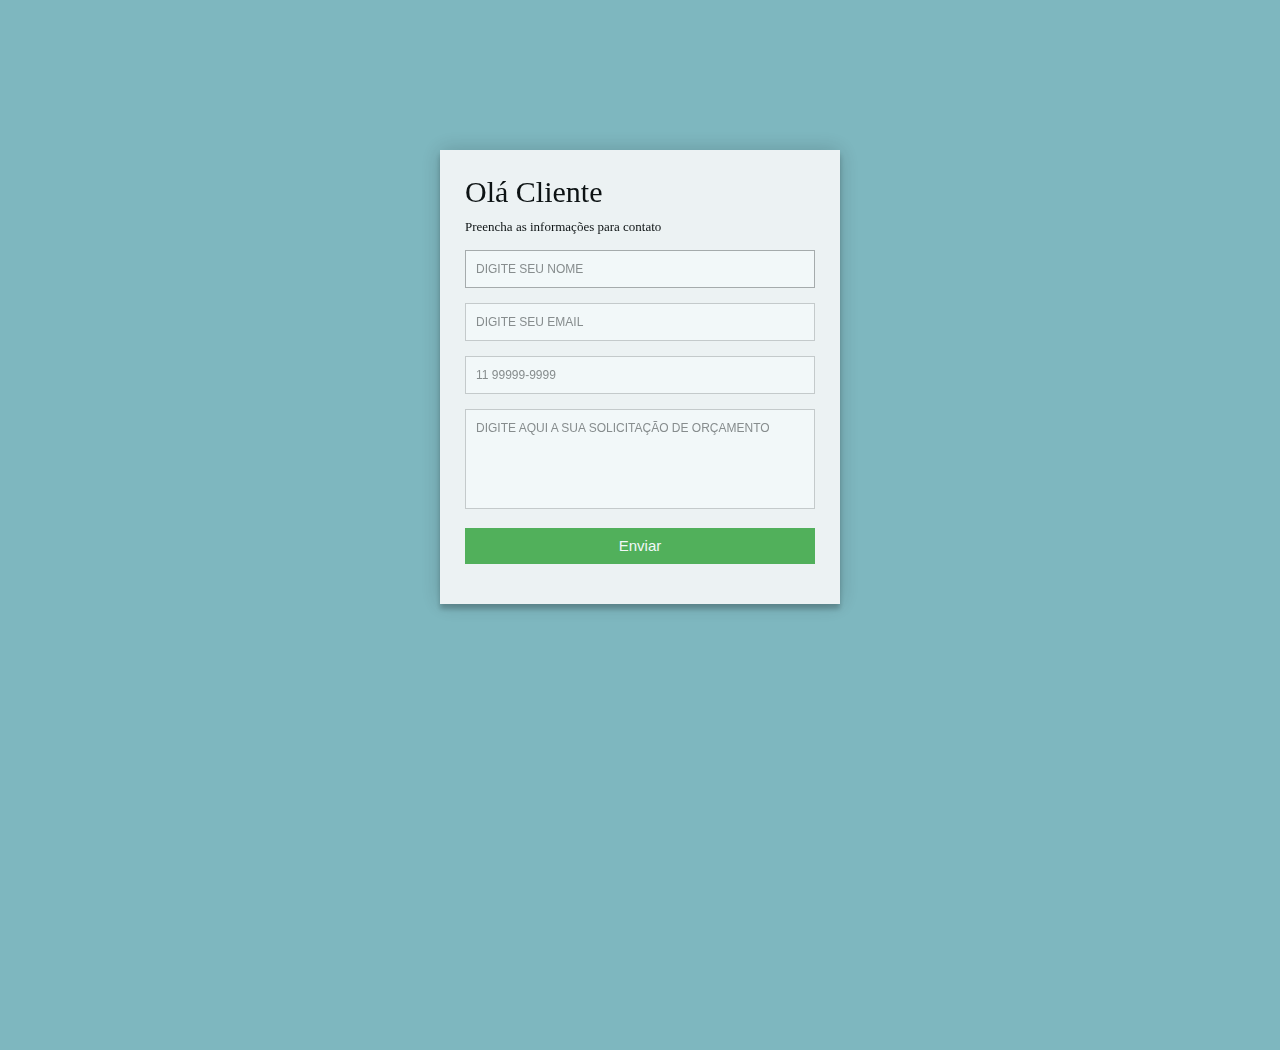
<file: email.html>
<!DOCTYPE html>
<html lang="pt-BR">

<head>
    <meta charset="UTF-8">
    <meta http-equiv="X-UA-Compatible" content="IE=edge">
    <meta name="viewport" content="width=device-width, initial-scale=1.0">
   
    <link rel="stylesheet" type="text/css" href="estilo.css">
                            <title>Pedido</title>
    
</head>
<body>

<div class="container">  
  <form id="contact" action= "send-mail.php" method="post">
    <h3>Olá Cliente</h3>
    <h4>Preencha as informações para contato</h4>
    <fieldset>
      <input name="nome" placeholder="DIGITE SEU NOME" type="text" tabindex="1" required autofocus>
    </fieldset>
    <fieldset>
      <input name="email" placeholder="DIGITE SEU EMAIL" type="email" tabindex="2" required>
    </fieldset>
    <fieldset>
      <input name="tell" placeholder="11 99999-9999" type="tel" tabindex="3" required>
    </fieldset>
    <fieldset>
      <textarea name="pedido" placeholder="DIGITE AQUI A SUA SOLICITAÇÃO DE ORÇAMENTO" tabindex="4" required></textarea>
    </fieldset>
    <fieldset>
      <button name="submit" type="submit" id="contact-submit">Enviar</button>
    </fieldset>
    <input type="hidden" name="_captcha" value="false">
  </form>
</div>
</body>
</html>
</file>
<file: estilo.css>
* {
  margin: 0;
  padding: 0;
  box-sizing: border-box;
  -webkit-box-sizing: border-box;
  -moz-box-sizing: border-box;
  -webkit-font-smoothing: antialiased;
  -moz-font-smoothing: antialiased;
  -o-font-smoothing: antialiased;
  font-smoothing: antialiased;
  text-rendering: optimizeLegibility;
}

html, body{
    box-sizing: border-box;
    padding: 0;
    margin: 0;
    width: 100%;
    max-height: 100vh;
    min-height: 100vh;
    background-color: #7EB7BF;
}

.container {
  max-width: 400px;
  width: 100%;
  margin: 0 auto;
  position: relative;
  opacity: 0.9;
}

#contact input[type="text"],
#contact input[type="email"],
#contact input[type="tel"],
#contact textarea,
#contact button[type="submit"] {
  font: 400 12px/16px "Roboto", Helvetica, Arial, sans-serif;
}

#contact {
  background: #F9F9F9;
  padding: 25px;
  margin: 150px 0;
  box-shadow: 0 0 20px 0 rgba(0, 0, 0, 0.2), 0 5px 5px 0 rgba(0, 0, 0, 0.24);
}

#contact h3 {
  display: block;
  font-size: 30px;
  font-weight: 300;
  margin-bottom: 10px;
}

#contact h4 {
  margin: 5px 0 15px;
  display: block;
  font-size: 13px;
  font-weight: 400;
}

fieldset {
  border: medium none !important;
  margin: 0 0 10px;
  min-width: 100%;
  padding: 0;
  width: 100%;
}

#contact input[type="text"],
#contact input[type="email"],
#contact input[type="tel"],
#contact textarea {
  width: 100%;
  border: 1px solid #ccc;
  background: #FFF;
  margin: 0 0 5px;
  padding: 10px;
}

#contact input[type="text"]:hover,
#contact input[type="email"]:hover,
#contact input[type="tel"]:hover,
#contact textarea:hover {
  -webkit-transition: border-color 0.3s ease-in-out;
  -moz-transition: border-color 0.3s ease-in-out;
  transition: border-color 0.3s ease-in-out;
  border: 1px solid #aaa;
}

#contact textarea {
  height: 100px;
  max-width: 100%;
  resize: none;
}

#contact button[type="submit"] {
  cursor: pointer;
  width: 100%;
  border: none;
  background: #4CAF50;
  color: #FFF;
  margin: 0 0 5px;
  padding: 10px;
  font-size: 15px;
}

#contact button[type="submit"]:hover {
  background: #43A047;
  -webkit-transition: background 0.3s ease-in-out;
  -moz-transition: background 0.3s ease-in-out;
  transition: background-color 0.3s ease-in-out;
}

#contact button[type="submit"]:active {
  box-shadow: inset 0 1px 3px rgba(0, 0, 0, 0.5);
}

#contact input:focus,
#contact textarea:focus {
  outline: 0;
  border: 1px solid #aaa;
}

::-webkit-input-placeholder {
  color: #888;
}

:-moz-placeholder {
  color: #888;
}

::-moz-placeholder {
  color: #888;
}

:-ms-input-placeholder {
  color: #888;
}
</file>
